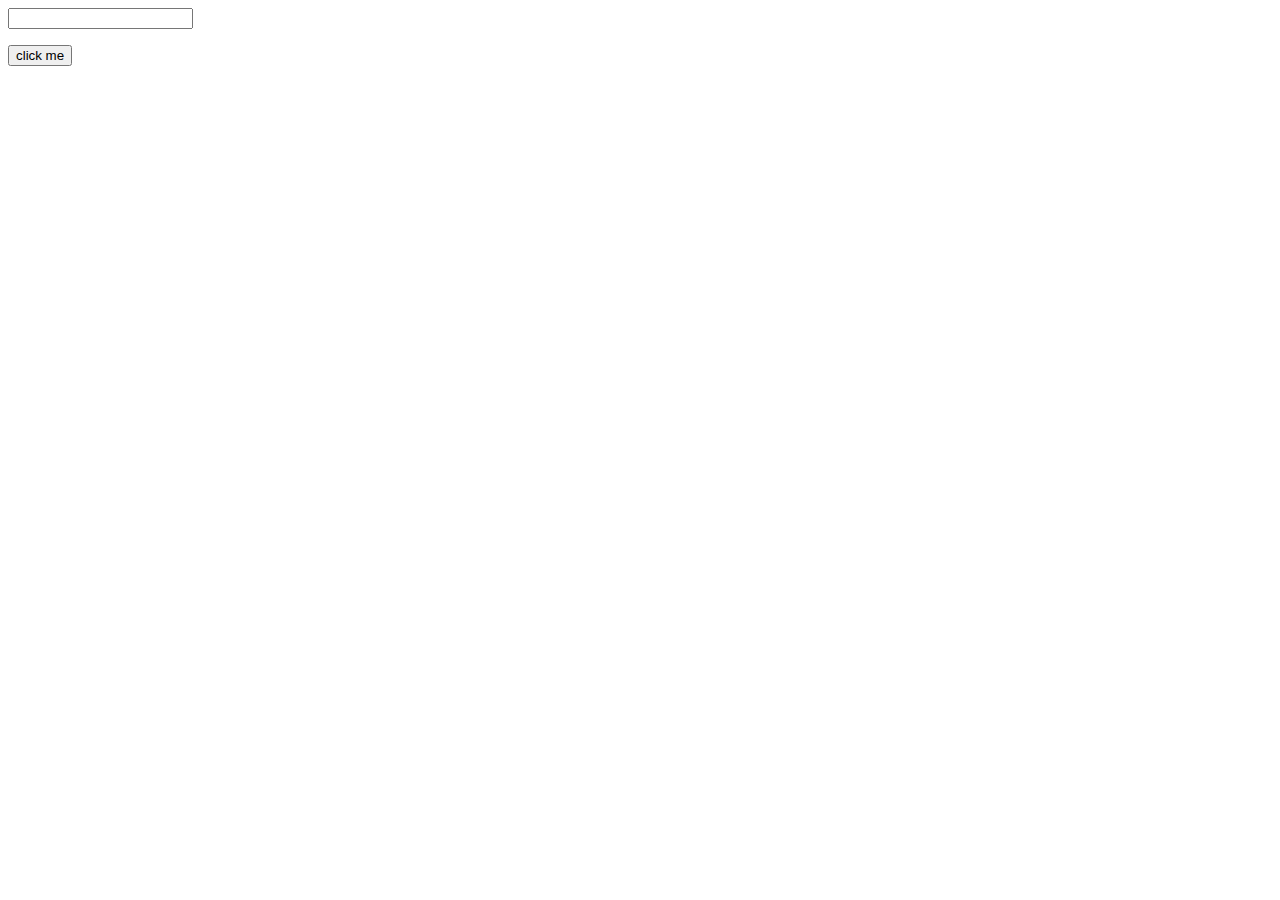
<file: Resume/index.html>
<!DOCTYPE html>
<html lang="en">
<head>
    <meta charset="UTF-8">
    <meta name="viewport" content="width=device-width, initial-scale=1.0">
    <title>Document</title>
</head>
<body>
    <input id="hhh" type="text">
    <p id="hr"></p>
    <button onclick="getnum()"> click me </button>
    <script>
function getnum()
{
    var num=document.getElementById("hhh");
    var numbe = parseInt(num.value);
    factorial(numbe)
}
        // var number=12;
        // var facto=factorial(number)

function factorial( number){
    var result=1;
    for (let index = 1; index <=number; index++)
    {
        result=result*index;  
    }
    document.getElementById("hr").innerHTML=result;
}
    </script>
</body>
</html>
</file>
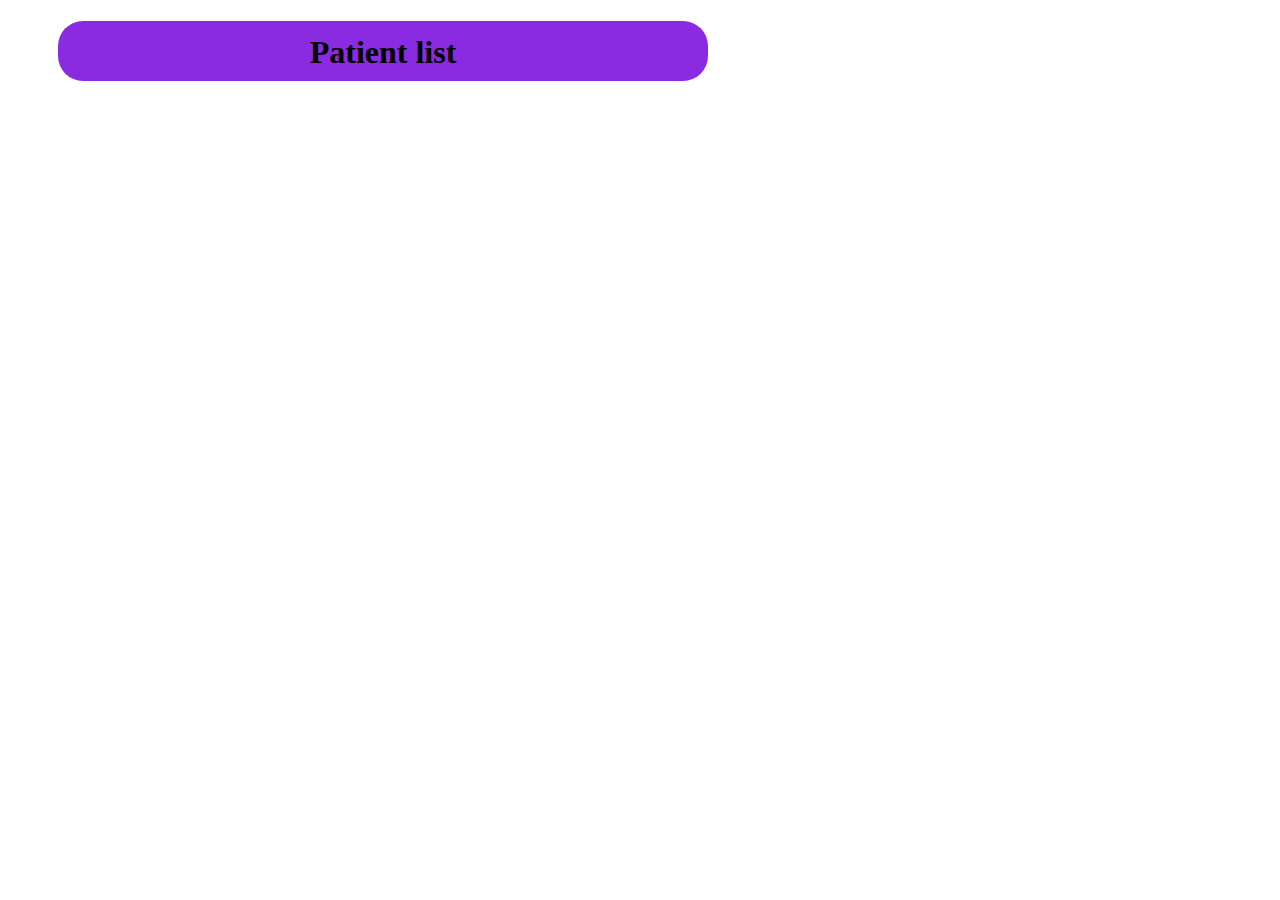
<file: Resume/pppp.html>
<!DOCTYPE html>
<html lang="en">
<head>
    <meta charset="UTF-8">
    <meta name="viewport" content="width=device-width, initial-scale=1.0">
    <title>Document</title>
    <style>
        .eee{
            background-color: blueviolet;
            width: 650px;
            height: 60px;
            margin-left: 50px;
            margin-right: 50px;
            justify-content: center;
            border-radius: 25px;

        }
        .eee h1{
            text-align: center;
            padding: 13px;
        }
    </style>
</head>
<body>
    <div class="eee">
        <h1>
            Patient list
        </h1>
    </div>
</body>
</html>
</file>
